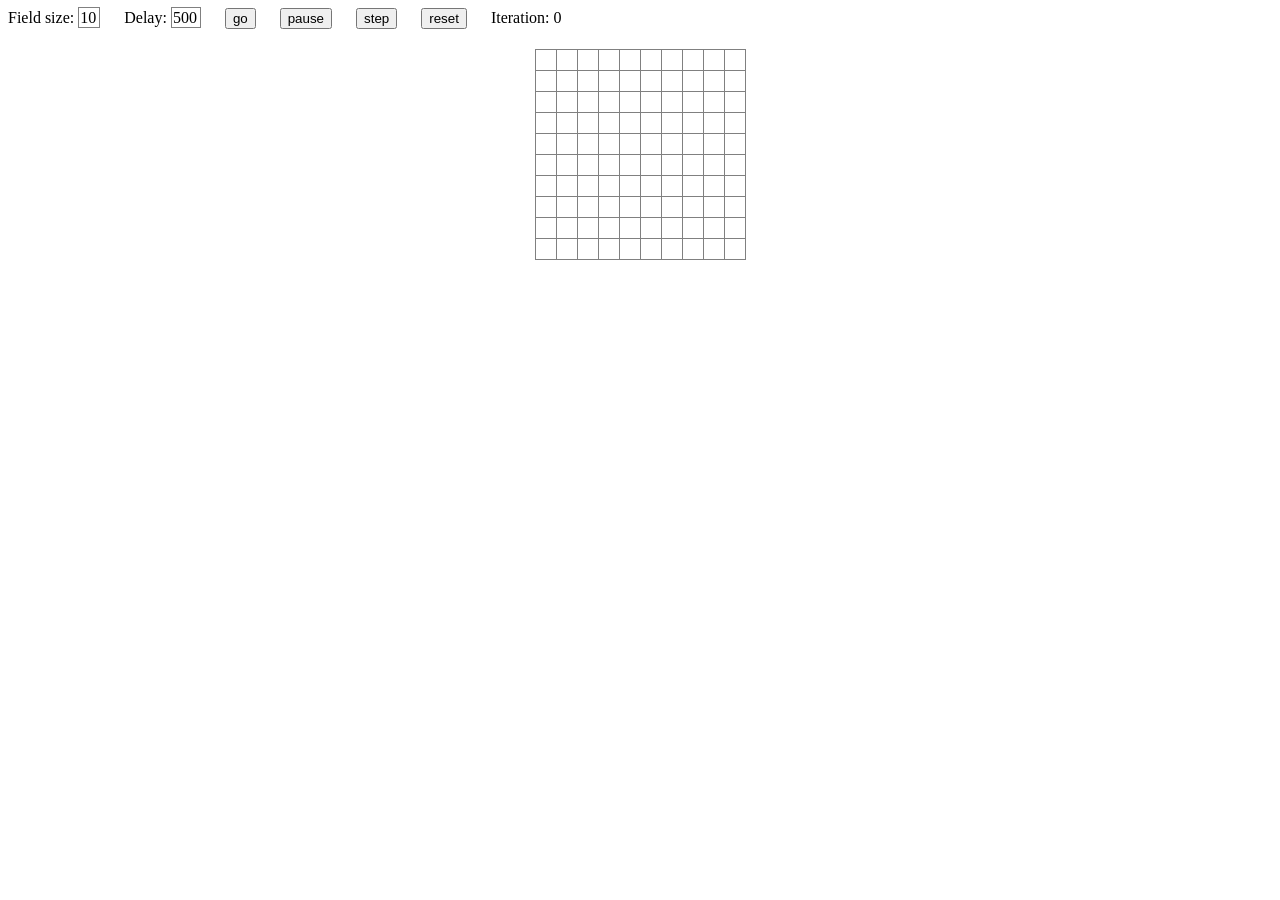
<file: vanila-js-gui/index.html>
<!DOCTYPE html>
<html>
<head>
    <title>Conway's Game of Life</title>
    <link rel="stylesheet" href="css/index.css"/>
</head>
<body>
<div class="controls">
    Field size: <span class="controls__size" contenteditable></span>
    Delay: <span class="controls__delay" contenteditable></span>
    <button class="controls__go">go</button>
    <button class="controls__pause">pause</button>
    <button class="controls__step">step</button>
    <button class="controls__reset">reset</button>
    Iteration: <span class="controls__iteration"></span>
</div>
<div class="container"></div>
<script type="text/javascript" src = "js/index.js"></script>
</body>
</html>
</file>
<file: vanila-js-gui/css/index.css>
.container, .cell {
    border-color: grey;
    border-style: solid;
}

.container {
    border-width: 1px 0 0 1px;
    margin: 20px auto 0;
}

.cell {
    border-width: 0 1px 1px 0;
    display: inline-block;
    cursor: pointer;
}

.cell_alive_true {
    background-color: black;
}

.controls__size, .controls__delay {
    border: 1px solid grey;
    padding: 1px 3px 1px 1px;
}

.controls__size, .controls__delay, .controls__go, .controls__pause, .controls__step, .controls__reset {
    margin-right: 20px;
}
</file>
<file: vanilla-js-gui/css/index.css>
.container, .cell {
    border-color: grey;
    border-style: solid;
}

.container {
    border-width: 1px 0 0 1px;
    margin: 20px auto 0;
}

.cell {
    border-width: 0 1px 1px 0;
    display: inline-block;
    cursor: pointer;
}

.cell_alive_true {
    background-color: black;
}

.controls__size, .controls__delay {
    border: 1px solid grey;
    padding: 1px 3px 1px 1px;
}

.controls__size, .controls__delay, .controls__go, .controls__pause, .controls__step, .controls__reset {
    margin-right: 20px;
}
</file>
